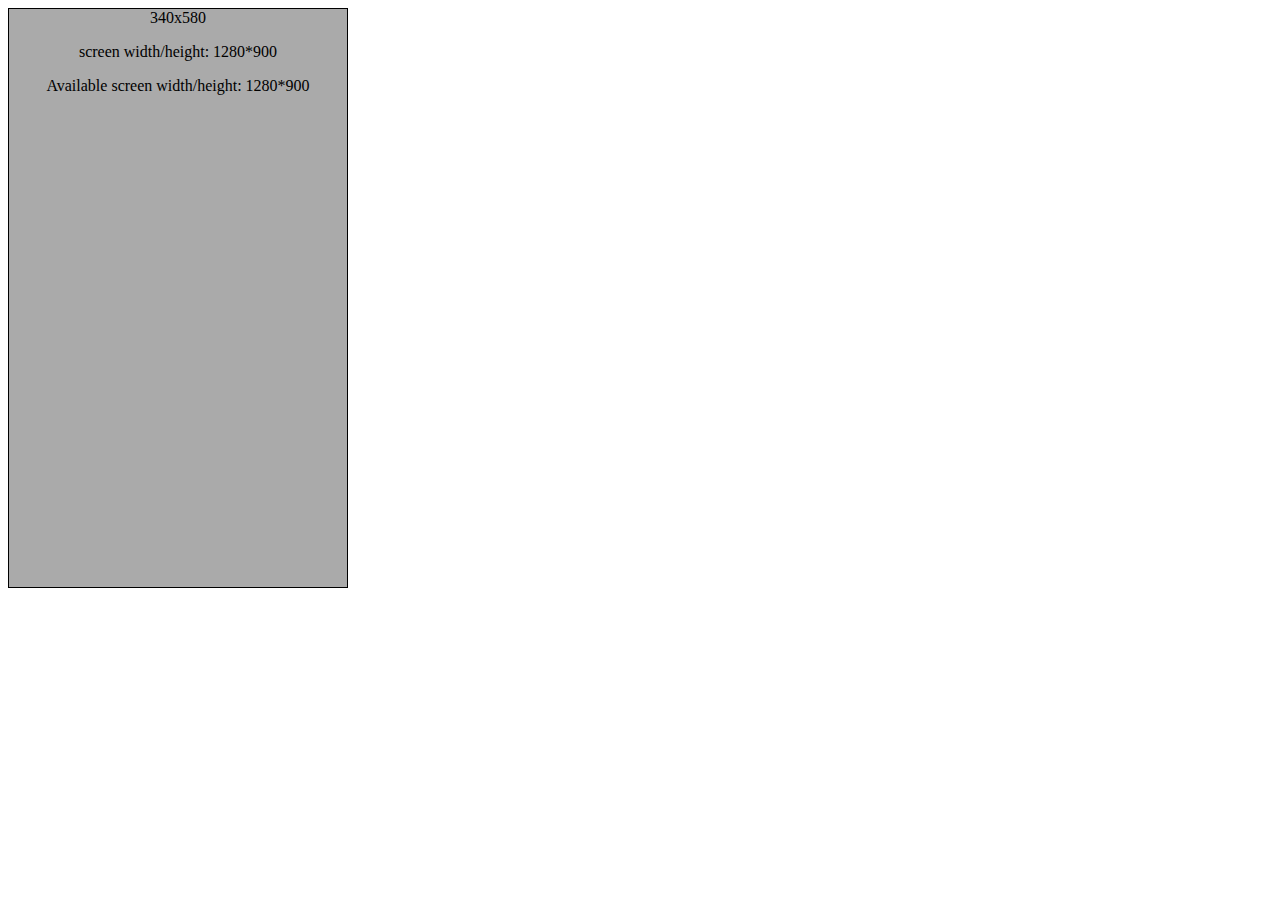
<file: BV9600test/index.html>
<!DOCTYPE html>
<html lang="en"> 
<head>
	<meta charset = "utf-8">
	<title> irasyti-pavadinima </title> 
		<meta charset="utf-8">
		<meta http-equiv="X-UA-compatible" content="IE=edge">
		<meta name="viewport" content="width=device-width, initial-scale=1">
		<title>Title</title>
    <style type="text/css">
      div {
        box-sizing: border-box;
        height: 580px; 
        width:340px;
        border: 1px solid black;
        float: left;
        background-color: #aaaaaa;
        text-align: center;
      }
    </style>

</head>
  <body>
    <div>340x580
      <p id="demo"></p>

    </div>
    
    <script type="text/javascript">
      var txt = "";
      txt += "<p>screen width/height: " + screen.width + "*" + screen.height + "</p>";
      txt += "<p>Available screen width/height: " + screen.availWidth + "*" + screen.availHeight + "</p>";
     

      document.getElementById("demo").innerHTML = txt;

    </script>
  
  </body>
</html>
</file>
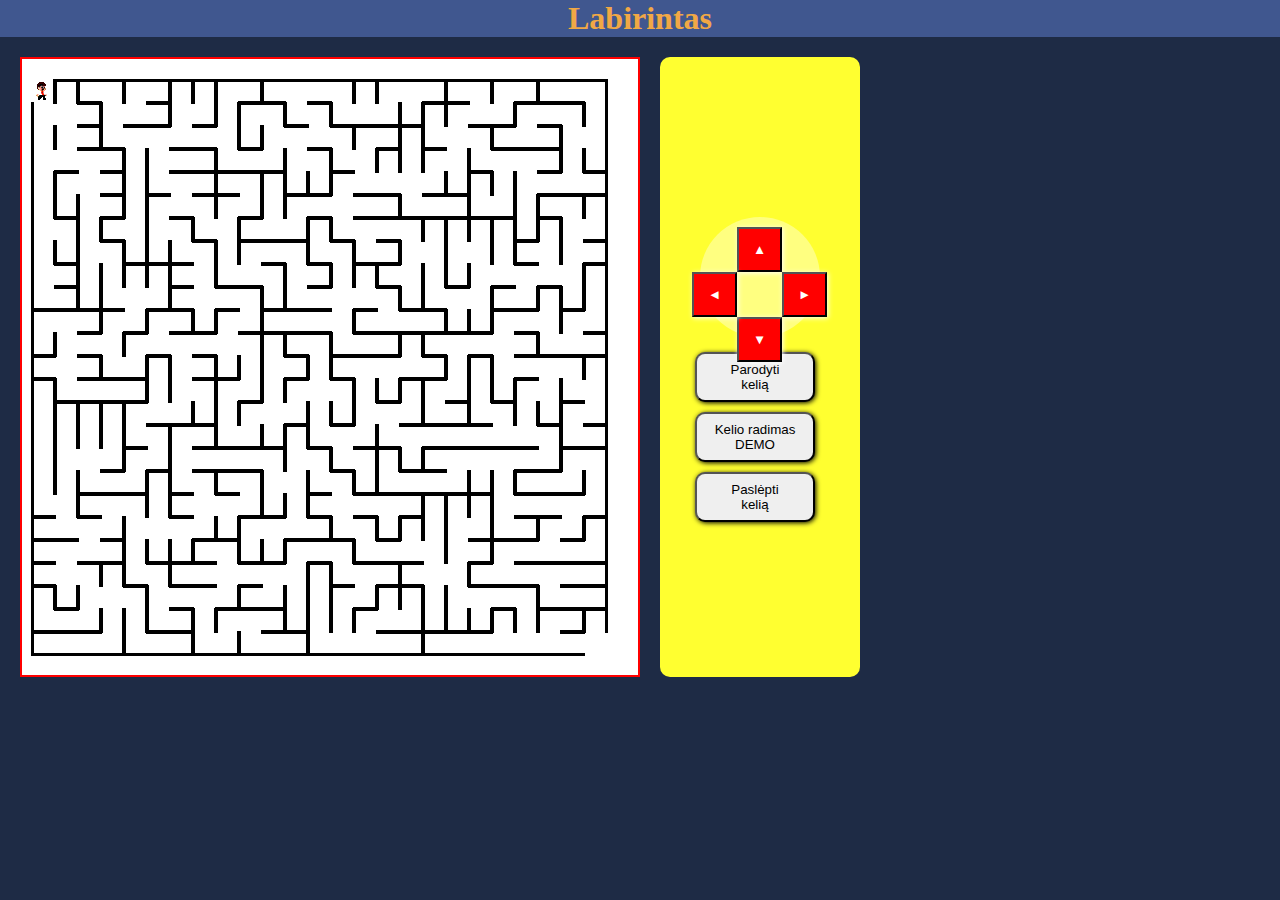
<file: labirintas/index.html>
<!doctype html>
<html lang="lt"> 
<head>
	<title> labyrinth </title> 
	<meta charset = "utf-8">
	<meta http-equiv="X-UA-compatible" content="IE=edge">
	<meta name="viewport" content="width=device-width, initial-scale=1">
	<!--<link rel="stylesheet" href="css/bootstrap.min.css">-->
	<!--<script src="js-labyrinth.js"></script>-->
	<link rel="stylesheet" href="styles-labyrinth.css">




</head>

	<body>
		<h1>Labirintas</h1>
		<div class="zaidimoLaukas">

			<div class="frame">
			
			<script >

				if (window.matchMedia("(max-width: 700px)").matches) {
  					var langeliuSk=18; /* ekranas maziau 700 pix */
				} else {
  					var langeliuSk=25;/* ekranas daugiau 700 pix */
				}
				 
				 for (var j = 0; j <langeliuSk; j++) {
				 	document.write ("<div class='row'>");
					for (var i = 0; i < langeliuSk; i++) {document.write("<p class='cell'></p>");}
				 	document.write ("</div>")				
				}
				 
			</script>
			
		</div> <!-- frame end -->
		

		<div class="mygtukai">
			<div class="remeliuMygtukai">
				<button onclick="changeTopBorder()">Viršutinis rėmelis</button><br>
				<button onclick="changeLefBorder()">Kairysis rėmelis</button><br>
				<button onclick="changeBottomBorder()">apatinis rėmelis</button><br>
				<button onclick="changeRightBorder()">dešinysis rėmelis</button><br>
			</div>
		

			<div class="rodykles">
				<button class="direction" id="toTop" onclick="walkTop(); nextCell();" > ▲ </button>
				<button class="direction" id="toBottom" onclick="walkBottom();nextCell();"> ▼ </button>
				<br>
				<button class="direction" id="toLeft" onclick="walkLeft(); nextCell();"> ◄ </button>
				<button class="direction" id="toRight" onclick="walkRight(); nextCell();"> ► </button>
			</div> <!-- rodykles end -->

		<button class="kelias" onclick="kelioRadimas()"> Parodyti <br> kelią</button>
		<button class="kelias" onclick="kelioRadimasDemo()"> Kelio radimas DEMO </button>
		<button class="kelias" onclick="kelioSlepimas()"> Paslėpti <br>kelią</button>
		<!-- <div id="sveikinimas"> Čia bus sveikinimas</div> -->
				
						
		</div> <!-- zaidimoLaukas end -->

	</div>









			<script > 
				document.onkeydown = checkKey;
				function checkKey(e) {
			    e = e || window.event;
			    if (e.keyCode == '38') {walkTop (); nextCell()}
			    else if (e.keyCode == '40') {walkBottom(); nextCell()}
			    else if (e.keyCode == '37') {walkLeft(); nextCell()}
			    else if (e.keyCode == '39') {walkRight(); nextCell()}
			    }

			 var kxy;
				xx=1; 
				yy=1; 
				
				if (window.matchMedia("(max-width: 700px)").matches) {
  					var langeliuSk=18; /* ekranas maziau 700 pix */
				} else {
  					var langeliuSk=25;/* ekranas daugiau 700 pix */
				}
				xy = yy * langeliuSk + xx;
			var r;


			var cells = document.getElementsByTagName('p')
			
			for (var i = 0; i < cells.length; i++) {
				cells[i].style.borderTop ='solid';
				cells[i].style.borderRight ='solid';
				cells[i].style.borderBottom ='solid';
				cells[i].style.borderLeft ='solid';
			}

			var currentCell = cells [xy];
			var bottomCell = cells [xy + langeliuSk];
			var rightCell = cells [xy + 1];
			var leftCell = cells [xy-1];
			var topCell = cells [xy-langeliuSk];
			currentCell.className = 'keliautojas';
			
	
			function nextCell () {
				if (currentCell.className == 'keliautojasDeadEnd') {
					currentCell.className = 'deadEnd'}
				else {currentCell.className = 'tuscias'};
				xy = yy * langeliuSk + xx;
				currentCell = cells [xy];
				currentCell.status = 'visited';

				if (currentCell.className == 'deadEnd') {
					currentCell.className = 'keliautojasDeadEnd'}
				else {currentCell.className = 'keliautojas'};
				//  jei ne krastines eilutes nustatome salia esanciu langeliu numeri 
				if (xx !=0) {leftCell = cells [xy - 1];} 
				if (xx != langeliuSk-1) {rightCell = cells [xy + 1];} 
				if (yy != 0){topCell = cells [xy-langeliuSk];}
				if (yy != langeliuSk-1) {bottomCell = cells [xy + langeliuSk];}


			
			}

			// flyKryptis  eina kiaurai sienas
			function flyTop () { if (yy > 0) {yy--};  };
			function flyBottom () { if (yy < langeliuSk-1) {yy++}; };
			function flyLeft () { if (xx > 0) {xx--}; };
			function flyRight () { if (xx < langeliuSk-1) {xx++}; };

			// walkKryptis  eina tik kai sienų nera
			function walkTop () { 
				if (yy > 0 && currentCell.style.borderTop == 'none') {yy--;};  
			};
			function walkBottom () { 
				if (yy < langeliuSk-1 && currentCell.style.borderBottom == 'none') {yy++}; 
			};
			function walkLeft () { 
				if (xx > 0 && currentCell.style.borderLeft == 'none') {xx--}; 
			};
			function walkRight () {
			 if (xx < langeliuSk-1 && currentCell.style.borderRight == 'none') {xx++}; 
			};
	

			function changeTopBorder() {
				if (yy != 0){
				if (currentCell.style.borderTop == 'solid'
					) {currentCell.style.borderTop ='none';
					topCell.style.borderBottom = 'none'}
				else {currentCell.style.borderTop ='solid';
					topCell.style.borderBottom = 'solid';}	
				}
			}

			function changeLefBorder() {
				if (xx !=0) {
				if (currentCell.style.borderLeft == 'solid'
				)	{currentCell.style.borderLeft = 'none';
					leftCell.style.borderRight = 'none'}
				else {currentCell.style.borderLeft = 'solid';
					leftCell.style.borderRight = 'solid'}	
				}	
			}

			function changeRightBorder() {
				if (xx != langeliuSk-1) {
				if (currentCell.style.borderRight == 'solid'
				)	{currentCell.style.borderRight ='none';
					rightCell.style.borderLeft = 'none'}
				else {currentCell.style.borderRight ='solid';
					rightCell.style.borderLeft = 'solid'}	
				}
			}

			function changeBottomBorder() {
				if (yy != langeliuSk-1) {
				if (currentCell.style.borderBottom == 'solid'
				)	{currentCell.style.borderBottom ='none';
					bottomCell.style.borderTop = 'none'}
				else {currentCell.style.borderBottom ='solid';
					bottomCell.style.borderTop = 'solid'}	
				}
				
			}


			function removeTopBorder() {
				if (yy != 0){currentCell.style.borderTop ='none';
								topCell.style.borderBottom = 'none'}
				}
			
			function removeLeftBorder() {
				if (xx !=0) {currentCell.style.borderLeft = 'none';
								leftCell.style.borderRight = 'none'}	
				}	
			
			function removeRightBorder() {
				if (xx != langeliuSk-1) {
					currentCell.style.borderRight ='none';
					rightCell.style.borderLeft = 'none'}	
				}

			function removeBottomBorder() {
				if (yy != langeliuSk-1) {
					currentCell.style.borderBottom ='none';
					bottomCell.style.borderTop = 'none'}
				}
				
		// atsitiktine kryptis 1-aukštyn, 2-dešinėn, 3-žemyn, 4-kairėn
			function randDirection () {
				r = Math.floor (Math.random() * 4) + 1;
			}

			function kelioSudarymas () {
				var i = 0;
			while ( i < langeliuSk*langeliuSk) {
				randDirection();
				
				if (r == 1) {
					if (topCell.status != 'visited') { 
					removeTopBorder(); flyTop (); nextCell();  i++;} 
					else {flyTop (); nextCell()}
				 }

			    else if (r == 2) {
			    	if (rightCell.status != 'visited') {
			    	removeRightBorder(); flyRight(); nextCell();  i++;}
			    	else {flyRight (); nextCell()} 
			    }

			    else if (r == 3) {
			    	if (bottomCell.status != 'visited') {
			    	removeBottomBorder(); flyBottom(); nextCell();  i++}
			    	else {flyBottom (); nextCell()}
			    }
			    	
			    else if (r == 4) {
			    	if (leftCell.status != 'visited') {
			    	removeLeftBorder(); flyLeft(); nextCell();  i++
			    	}
			    	else {flyLeft (); nextCell()}
			    };
			   };
			   currentCell.className='tuscias';

			//iejimo langelis   
			currentCell = cells [0];		
			currentCell.style.borderTop ='none';
			currentCell.style.borderLeft ='none';

			//isejimo langelis
			currentCell =cells [langeliuSk*langeliuSk-1]; 
			currentCell.style.borderBottom ='none';
			currentCell.style.borderRight ='none';
			} //kelio sudarymas end//

			function kelioRadimas() {
				var k; //naujų deadend skaičius, per vieną patikrinimą
				var count=0;
				while (k!=0) {
					k=0; count++;
					for (var i = 1; i < langeliuSk*langeliuSk-1; i++) {
					currentCell =cells [i];
					
					if (currentCell.className != "deadEnd") {
					var sienuSk=0;
					if (currentCell.style.borderTop =="solid") {sienuSk++}
						else if (cells [i-langeliuSk].className=="deadEnd") {sienuSk++};
					if (currentCell.style.borderRight =="solid") {sienuSk++}
						else if (cells [i + 1].className=="deadEnd") {sienuSk++};
					if (currentCell.style.borderBottom =="solid") {sienuSk++}
						else if (cells [i+langeliuSk].className=="deadEnd") {sienuSk++};
					if (currentCell.style.borderLeft =="solid") {sienuSk++}
						else if (cells [i - 1].className=="deadEnd") {sienuSk++};

					if (sienuSk ==3) {currentCell.className="deadEnd", k++};	
					}
				} 	
				}
				currentCell = cells [xy];
				if (currentCell.className == 'deadEnd') {
					currentCell.className = 'keliautojasDeadEnd'}
				else {currentCell.className = 'keliautojas'};
				console.log ('aklavietės ilgis', count);
			}; //kelio radimas end//


			function kelioRadimasDemo() {
					var k; //naujų deadend skaičius, per vieną patikrinimą	
					for (var i = 1; i < langeliuSk*langeliuSk-1; i++) {
					currentCell = cells [i];
					k=0;
					if (currentCell.className != "deadEnd" &&  
							currentCell.className != "keliautojasDeadEnd") {
					var sienuSk=0;
					if (currentCell.style.borderTop =="solid") {sienuSk++}
						else if (cells [i-langeliuSk].className=="deadEnd" || 
							currentCell.className == "keliautojasDeadEnd") {sienuSk++};
					if (currentCell.style.borderRight =="solid") {sienuSk++}
						else if (cells [i + 1].className=="deadEnd" || 
							currentCell.className == "keliautojasDeadEnd") {sienuSk++};
					if (currentCell.style.borderBottom =="solid") {sienuSk++}
						else if (cells [i+langeliuSk].className=="deadEnd" || 
							currentCell.className == "keliautojasDeadEnd") {sienuSk++};
					if (currentCell.style.borderLeft =="solid") {sienuSk++}
						else if (cells [i - 1].className=="deadEnd" || 
							currentCell.className == "keliautojasDeadEnd") {sienuSk++};

					if (sienuSk ==3) {currentCell.className="deadEnd", k++};	
					}
				} 
				currentCell = cells [xy];
				if (currentCell.className == 'deadEnd') {
					currentCell.className = 'keliautojasDeadEnd'}
				else {currentCell.className = 'keliautojas'};
			}; //kelioRadimasDemo end//
			


			function kelioSlepimas () {
				for (var i = 1; i < langeliuSk*langeliuSk-1; i++) {
					currentCell =cells [i];
					if (currentCell.className!="keliautojas") {
						currentCell.className="tuscias"
					} ;
				}
				currentCell = cells [xy];
				currentCell.className="keliautojas";
			};


			function pabaiga() {
				if ((xy==624) && (currentCell.className =='keliautojas')) {
				var sveikinmas=document.getElementById("sveikinimas");
          	sveikinimas.innerHTML = "Šaunuolis, jei nori pakartoti, įkrauk puslapį iš naujo";
				}	
			}			

						
			// STARTAS//
			kelioSudarymas();
			
			
			xx=0;yy=0;xy=0; 
			currentCell = cells [0];
			currentCell.className = 'keliautojas';
			// nextCell();
			pabaiga();





			// if (xy = langeliuSk*langeliuSk-1) sveikinimas(); 




		</script>
	

	</body>
</html>
</file>
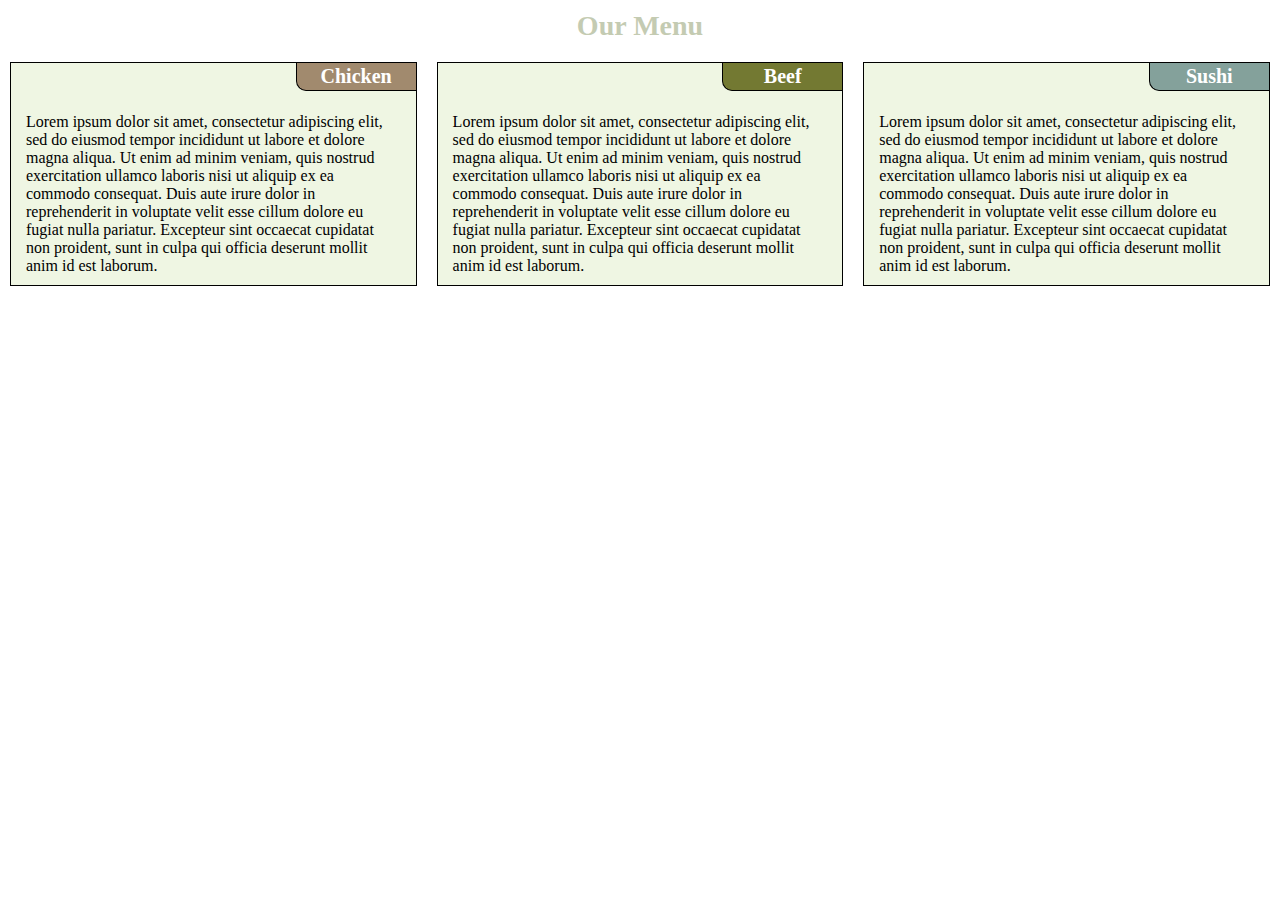
<file: module2-solution/index.html>
<!DOCTYPE html>
<html lang="zxx"> 
	<head>
		<meta charset="utf-8">
		<meta name="viewport" content="width=device-width, initial-scale=1">
		<title>Assignment solution for module 2</title> 
		<link  rel="stylesheet" href="css/mod2-solution-styles.css">
	</head>

	<body>
		<h1>Our Menu</h1>
			<div class="col-lg-2 col-md-3 col-sm-6" >
				<section>
					<h2 id="chicken">Chicken</h2>
					<p> Lorem ipsum dolor sit amet, consectetur adipiscing elit, sed do eiusmod tempor incididunt ut labore et dolore magna aliqua. Ut enim ad minim veniam, quis nostrud exercitation ullamco laboris nisi ut aliquip ex ea commodo consequat. Duis aute irure dolor in reprehenderit in voluptate velit esse cillum dolore eu fugiat nulla pariatur. Excepteur sint occaecat cupidatat non proident, sunt in culpa qui officia deserunt mollit anim id est laborum. </p> 
				</section>
			</div> 
			<div class="col-lg-2 col-md-3 col-sm-6" >
				<section>
					<h2 id="beef">Beef</h2>
					<p> Lorem ipsum dolor sit amet, consectetur adipiscing elit, sed do eiusmod tempor incididunt ut labore et dolore magna aliqua. Ut enim ad minim veniam, quis nostrud exercitation ullamco laboris nisi ut aliquip ex ea commodo consequat. Duis aute irure dolor in reprehenderit in voluptate velit esse cillum dolore eu fugiat nulla pariatur. Excepteur sint occaecat cupidatat non proident, sunt in culpa qui officia deserunt mollit anim id est laborum. </p> 
				</section>
			</div> 
			<div class="col-lg-2 col-md-6 col-sm-6" >
				<section>
					<h2 id="sushi">Sushi</h2>
					<p> Lorem ipsum dolor sit amet, consectetur adipiscing elit, sed do eiusmod tempor incididunt ut labore et dolore magna aliqua. Ut enim ad minim veniam, quis nostrud exercitation ullamco laboris nisi ut aliquip ex ea commodo consequat. Duis aute irure dolor in reprehenderit in voluptate velit esse cillum dolore eu fugiat nulla pariatur. Excepteur sint occaecat cupidatat non proident, sunt in culpa qui officia deserunt mollit anim id est laborum. </p> 
				</section>
			</div> 
		
	</body>
</html>
</file>
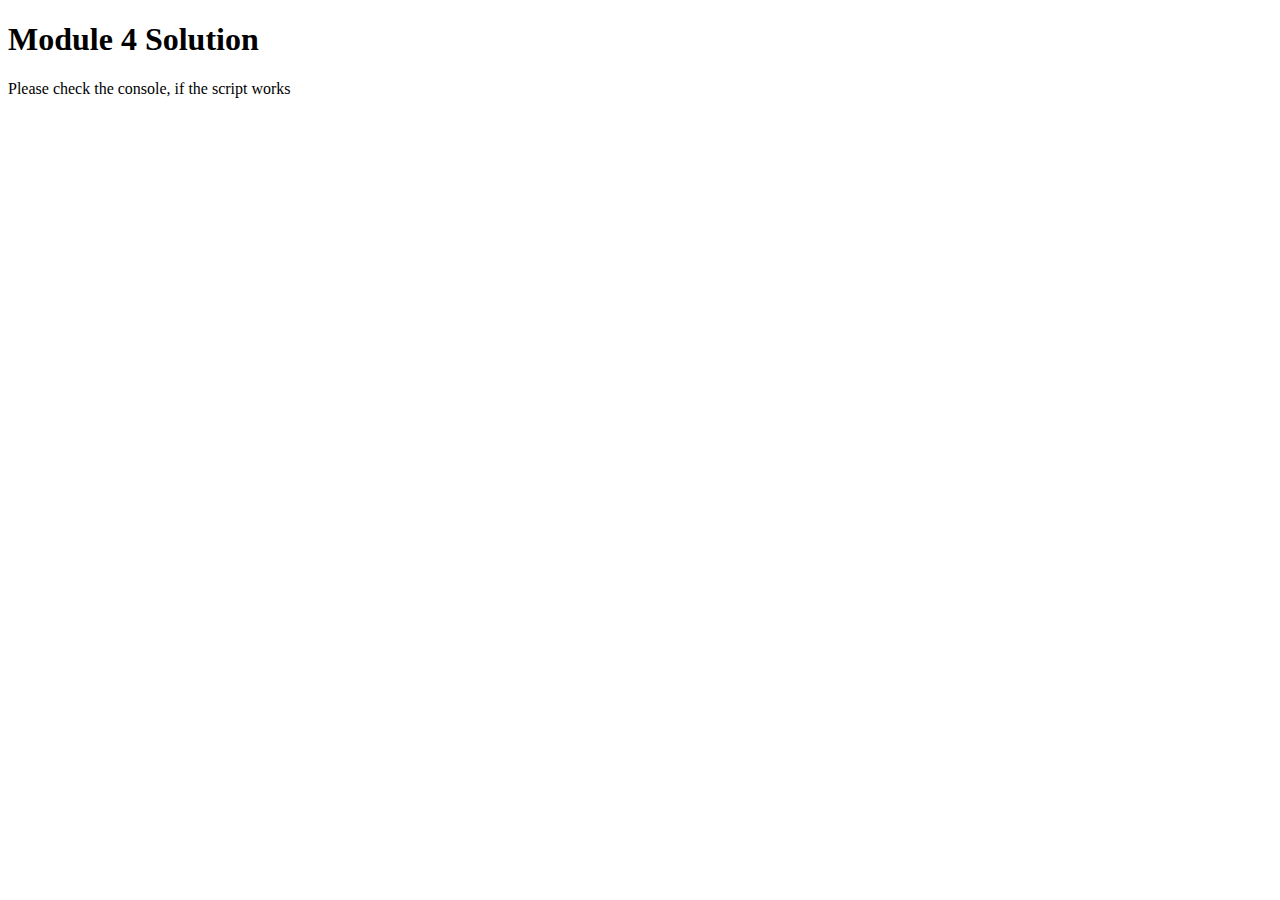
<file: module4-solution/index.html>
<!DOCTYPE html>
<html>
<head>
  <meta charset="utf-8">
  <title>Module 4 Solution </title>
  <script>
    var names = []; // DO NOT REMOVE
  </script>
  
</head>
<body>
  <h1>Module 4 Solution </h1>
  <script src="js/speakHello.js"></script>
  <script src="js/speakGoodBye.js"></script>
  <script src="js/script.js"></script>
  <p> Please check the console, if the script works </p>
</body>
</html>
</file>
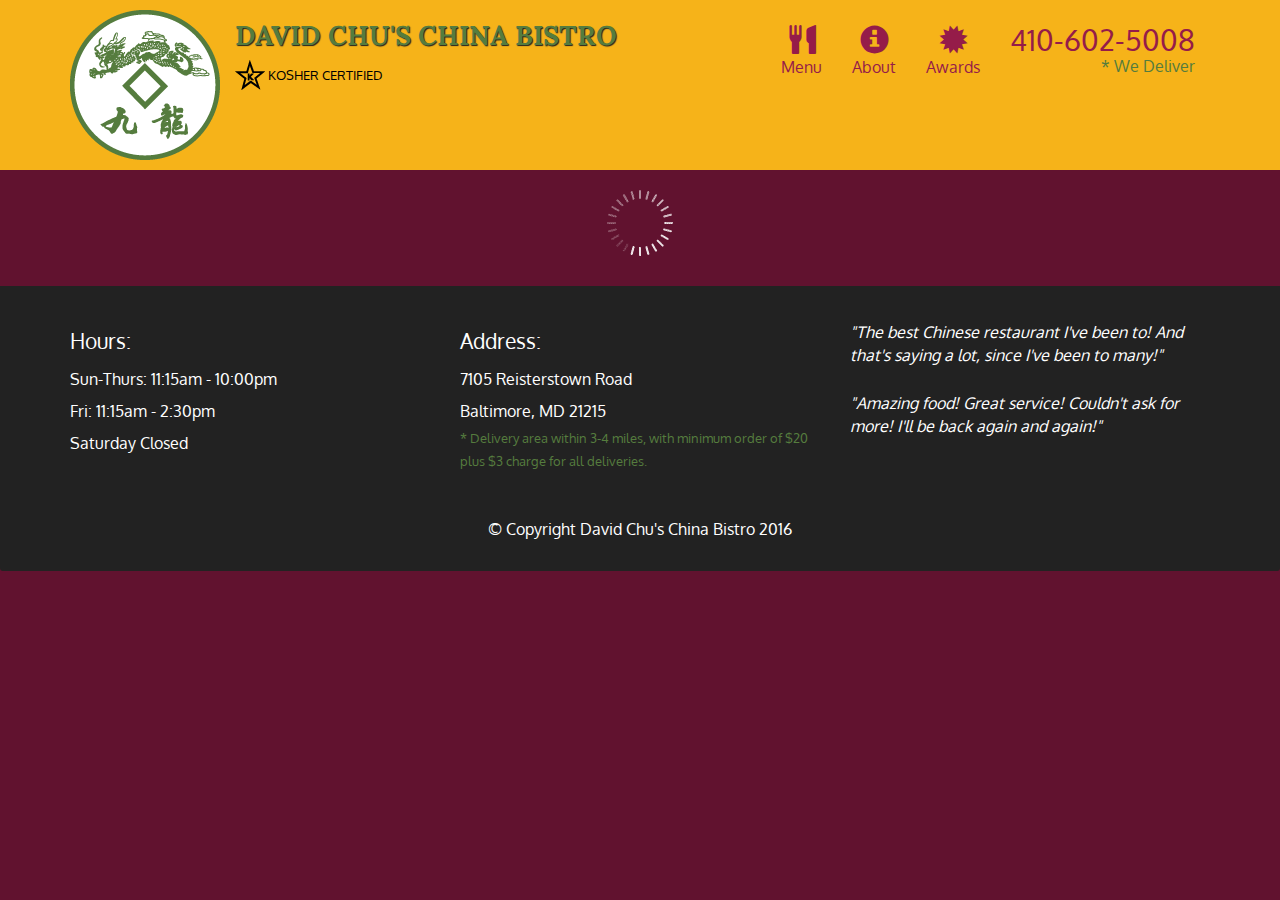
<file: module5-solution/index.html>
<!doctype html>
<html lang="en">
  <head>
    <meta charset="utf-8">
    <meta http-equiv="X-UA-Compatible" content="IE=edge">
    <meta name="viewport" content="width=device-width, initial-scale=1">
    <title>David Chu's China Bistro</title>
    <link rel="stylesheet" href="css/bootstrap.min.css">
    <link rel="stylesheet" href="css/styles.css">
    <link href='https://fonts.googleapis.com/css?family=Oxygen:400,300,700' rel='stylesheet' type='text/css'>
    <link href='https://fonts.googleapis.com/css?family=Lora' rel='stylesheet' type='text/css'>
  </head>
<body>
  <header>
    <nav id="header-nav" class="navbar navbar-default">
      <div class="container">
        <div class="navbar-header">
          <a href="index.html" class="pull-left visible-md visible-lg">
            <div id="logo-img" alt="Logo image"></div>
          </a>

          <div class="navbar-brand">
            <a href="index.html"><h1>David Chu's China Bistro</h1></a>
            <p>
              <img src="images/star-k-logo.png" alt="Kosher certification">
              <span>Kosher Certified</span>
            </p>
          </div>

          <button id="navbarToggle" type="button" class="navbar-toggle collapsed" data-toggle="collapse" data-target="#collapsable-nav" aria-expanded="false">
            <span class="sr-only">Toggle navigation</span>
            <span class="icon-bar"></span>
            <span class="icon-bar"></span>
            <span class="icon-bar"></span>
          </button>
        </div>
        
        <div id="collapsable-nav" class="collapse navbar-collapse">
           <ul id="nav-list" class="nav navbar-nav navbar-right">
            <li id="navHomeButton" class="visible-xs active">
              <a href="index.html">
                <span class="glyphicon glyphicon-home"></span> Home</a>
            </li>
            <li id="navMenuButton">
              <a href="#" onclick="$dc.loadMenuCategories();">
                <span class="glyphicon glyphicon-cutlery"></span><br class="hidden-xs"> Menu</a>
            </li>
            <li>
              <a href="#">
                <span class="glyphicon glyphicon-info-sign"></span><br class="hidden-xs"> About</a>
            </li>
            <li>
              <a href="#">
                <span class="glyphicon glyphicon-certificate"></span><br class="hidden-xs"> Awards</a>
            </li>
            <li id="phone" class="hidden-xs">
              <a href="tel:410-602-5008">
                <span>410-602-5008</span></a><div>* We Deliver</div>
            </li>
          </ul><!-- #nav-list -->
        </div><!-- .collapse .navbar-collapse -->
      </div><!-- .container -->
    </nav><!-- #header-nav -->
  </header>

  <div id="call-btn" class="visible-xs">
    <a class="btn" href="tel:410-602-5008">
    <span class="glyphicon glyphicon-earphone"></span>
    410-602-5008
    </a>
  </div>
  <div id="xs-deliver" class="text-center visible-xs">* We Deliver</div>

  <div id="main-content" class="container"></div>

  <footer class="panel-footer">
    <div class="container">
      <div class="row">
        <section id="hours" class="col-sm-4">
          <span>Hours:</span><br>
          Sun-Thurs: 11:15am - 10:00pm<br>
          Fri: 11:15am - 2:30pm<br>
          Saturday Closed
          <hr class="visible-xs">
        </section>
        <section id="address" class="col-sm-4">
          <span>Address:</span><br>
          7105 Reisterstown Road<br>
          Baltimore, MD 21215
          <p>* Delivery area within 3-4 miles, with minimum order of $20 plus $3 charge for all deliveries.</p>
          <hr class="visible-xs">
        </section>
        <section id="testimonials" class="col-sm-4">
          <p>"The best Chinese restaurant I've been to! And that's saying a lot, since I've been to many!"</p>
          <p>"Amazing food! Great service! Couldn't ask for more! I'll be back again and again!"</p>
        </section>
      </div>
      <div class="text-center">&copy; Copyright David Chu's China Bistro 2016</div>
    </div>
  </footer>

  <!-- jQuery (Bootstrap JS plugins depend on it) -->
  <script src="js/jquery-2.1.4.min.js"></script>
  <script src="js/bootstrap.min.js"></script>
  <script src="js/ajax-utils.js"></script>
  <script src="js/script.js"></script>
</body>
</html>
</file>
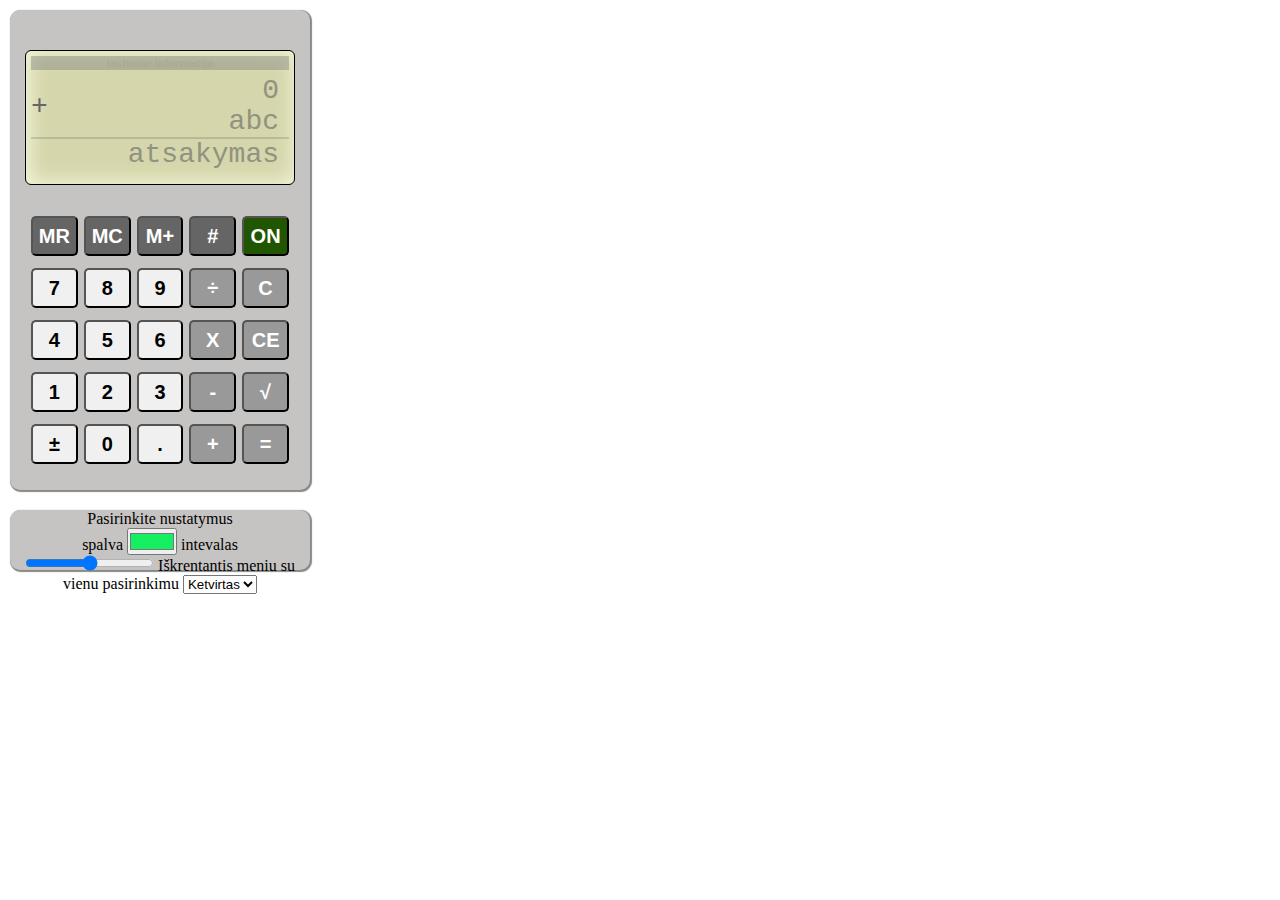
<file: skaiciuotuvas/index.html>
<!DOCTYPE html>
<html lang="en"> 
<head>
	<meta charset = "utf-8">
	<title> Skaiciuotuvas </title> 
		<meta charset="utf-8">
		<meta http-equiv="X-UA-compatible" content="IE=edge">
		<meta name="viewport" content="width=device-width, initial-scale=1">
		<title>Title</title>
		<link rel="stylesheet" href="skaiciuotuvas.css">
		<script src="skaiciuotuvas.js"></script>

</head>
  <body> 
  	 <div id="skaiciuotuvas">
  	    <div id="ekranas">
          <p id="ekr0eilute">technine informacija</p>
          <p id="ekr1eilute">0</p>
          <p id="ekr2eilute">abc</p>
          <hr>
          <p id="ekr3eilute">atsakymas</p>
          <p id="ekr4zenklas">+</p>
        </div> <!-- ekranas end-->

        <div id="klaviatura">
          <div id="row1">
            <button id="memoMR" class="memory">MR</button>
            <button id="memoMC" class="memory">MC</button>
            <button id="memoM+" class="memory">M+</button>
            <button id="empty" class="memory">#</button>
            <button id="on"class="on" onclick="ijungti()">ON</button>
          </div>
          <div id="row2">
            <button id="sk7" class="skaicius" onclick="skIvedimas(this)">7</button>
            <button id="sk8" class="skaicius"onclick="skIvedimas(this)">8</button>
            <button id="sk9" class="skaicius"onclick="skIvedimas(this)">9</button>
            <button id="dalyba">÷</button>
            <button id="memoC" onclick="C()">C</button>
          </div>  
          <div id="row3">
            <button id="sk4" class="skaicius" onclick="skIvedimas(this)">4</button>
            <button id="sk5" class="skaicius" onclick="skIvedimas(this)">5</button>
            <button id="sk6" class="skaicius" onclick="skIvedimas(this)">6</button>
            <button id="daugyba">X</button>
            <button id="memoCE" onclick="cancelEntry()">CE</button>          
          </div>
          
          <div id="row4">
            <button id="sk1" class="skaicius" onclick="skIvedimas(this)">1</button>
            <button id="sk2" class="skaicius" onclick="skIvedimas(this)">2</button>
            <button id="sk3" class="skaicius" onclick="skIvedimas(this)">3</button>
            <button id="atimtis">-</button>
            <button id="saknis">√</button> 
          </div>

          <div id="row5">
            <button id="keistiZenkla" class="skaicius" onclick="keistiZenkla()">±</button>
            <button id="sk0" class="skaicius" onclick="skIvedimas(this)">0</button>
            <button id="kablelis" class="skaicius" onclick="kablIvedimas(this)">.</button>
            <button id="sudetis">+</button>
            <button id="lygu">=</button> 
          </div>



        </div> <!-- klaviatura end-->	
  	 </div> <!-- skaiciuotuvas end-->

     <div id="nustatymai">
       Pasirinkite nustatymus
       <br>
       <label>spalva
        <input type="color" name="spalvyte" value="#14F061">
        </label>

        <label>intevalas</label> 
        <input type="range" name="intervaliuks" min="1" max="5" step="1" value="3">

        <label>Iškrentantis meniu su vienu pasirinkimu
        <select name="iškrentantisMeniu">
          <option value="vienas">pirmas</option>
          <option value="du">antras</option>
          <option value="trys">Trečias</option>
          <option value="keturi"selected="selected">Ketvirtas</option>
          <option value="penki">Penktas</option>
        </select>
        </label>

        
     </div>



  </body>
</html>
</file>
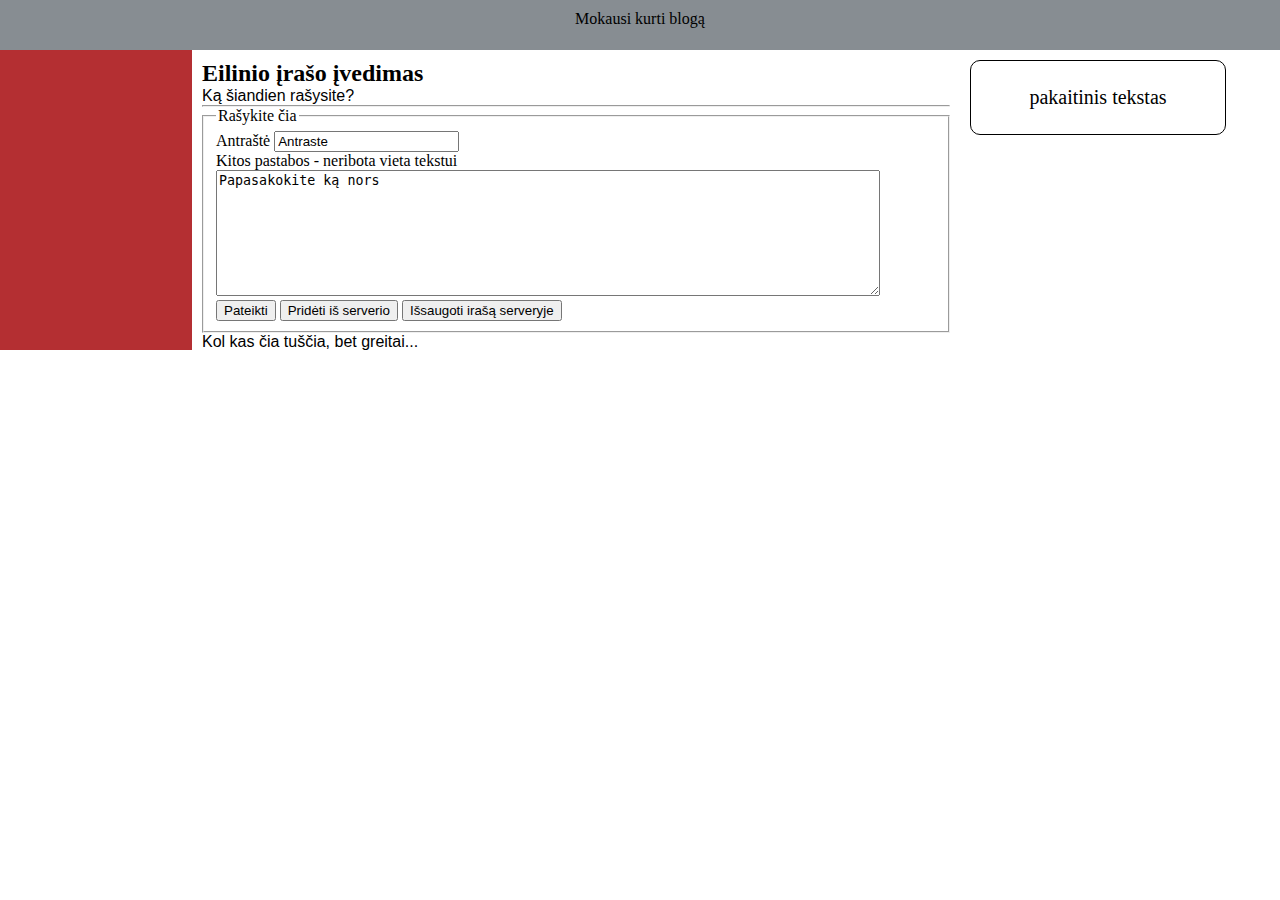
<file: blogas/blogas.html>
<!DOCTYPE html>
<html lang="en"> 
<head>
  <meta charset = "utf-8">
	<title> Bloggas </title> 
	<meta charset="utf-8">
	<meta http-equiv="X-UA-compatible" content="IE=edge">
	<meta name="viewport" content="width=device-width, initial-scale=1">
	<link rel="stylesheet" href="dom2-blogg.css">
	<script src="dom2-blogg.js" defer></script>

</head>
  <body>
  
    <header id="virsus">
      Mokausi kurti blogą
  	  </header>

        <main>

        <div  id="bendras"> 

          <nav id="kaire">

          </nav>


  	    <div id="centras">
            <h2>Eilinio įrašo įvedimas</h2>
            <p>Ką šiandien rašysite?</p>
            <hr>
           
            <fieldset id='ivedimoLangas'>

              <legend>Rašykite čia</legend>
              <label>Antraštė   
                <input type="text" name="vardas" id='txtAntraste' value ='Antraste' maxlength="150" cols="80">  
              </label>
              <br>
              <label>Kitos pastabos - neribota vieta tekstui
                <br>
                <textarea name="comentarai" id='txtTekstas' value='tekstas' cols="80" rows="8">Papasakokite ką nors</textarea>
              </label>
              <br>
              <button id='mygtukasIrasas'>Pateikti</button>
              <button id='mygtukasAdd'>Pridėti iš serverio</button>
              <button id='mygtukasSave'>Išsaugoti irašą serveryje</button>

            </fieldset>

            <section id='blogoIrasai'>
              <p>Kol kas čia tuščia, bet greitai...</p>
            </section>
           

        </div> <!-- centras end-->

        <aside id="desine">
          pakaitinis tekstas
        </aside> <!-- desine end-->
        </div> <!-- bendras end-->

      </main> 
  </body>

</html>


<!-- 
  HTML:  <input type="text" name="name" id="uniqueID" value="value" />
  JS:  var nameValue = document.getElementById("uniqueID").value;
 -->
</file>
<file: labirintas/styles-labyrinth.css>
* {box-sizing: border-box; margin: 0px; }
body{
	background-color: #1E2B45;

}
h1 {
	text-align: center;
	color: #F1A845;
	background-color:  #40578F;
}

p {
	border-top: solid; 
	border-right: solid;
	border-bottom: solid;
	border-left: solid;
	border-width: 1px;
	/*background-color: #eeeeee;*/
	text-align: center;
	margin: -1px ;
	float: left; 
	font-size: 8px;
	padding: 4px 2px;
	 
	}

	@media (max-width: 700px) {p {width: 19px;height: 19px;}	}
	@media (min-width: 701px) {p {width: 25px;height: 25px;}	}

p:hover {
	background-color: #ff7777;
}	

p.pabaiga {
	background-color: #E0F2F2;
	position: absolute;
	top: 200px;
	left: 160px;
	opacity: .9;
	font-size: 50px;
	font-family: Arial;
	font-weight: 900;
	color: #0C695D;
	border: none;
	padding: 50px 10px;


}

	.row {
		clear: both;

			}

	div.mygtukai  {
		float: left; 
		/*width: 200px; 
		height: 620px;*/
		margin-bottom: 50px; 
		background-color: #ffff30;
		display: block;
  		align-content: center;
  		border-radius: 10px;
		margin:10px; 
		padding: 5px; 
		
	}

	div.remeliuMygtukai{
		 display: none;
	}

	.rodykles {
		margin: 10px auto;
		width: 120px;
		height: 120px;
		border-radius: 50%;
		display: block;
		background-color: #ffff80;
	
	}
		

	}
	#nextCell {margin-top: 30px;}

	#toTop {position: relative; top: 5px; left:22px;}
	#toBottom {position: relative; top: 40px; left: 22px;}
	#toLeft {position: relative; top: -60px; left: -23px;}
	#toRight {position: relative; top: -115px; left:67px;}


	button {margin: 5px 30px; width: 120px; box-shadow: 1px 1px 5px;}
	button.direction {
		margin: 5px 5px 5px 15px;
		padding: 5px; 
		width: 45px; height: 45px;
		background-color: #ff0000;
		color: #ffffff;}

	button.kelias {
		width: 120px;
		height: 50px;
		border-radius: 10px;
		text-align: center;
		box-shadow: 1px 1px 5px;
	}

	.frame { 
		margin:10px; 
		padding: 10px; 
		border: 2px solid red;
		clear: both;
		/*width: 620px;
		height: 620px;*/
		overflow: auto;
		float: left;
		background-color: #ffffff;
		align-content: center;
		display: inline-block;
	}

	@media (max-width: 700px) {div.frame {width: 330px;height: 330px;}	}
	@media (min-width: 701px) {div.frame {width: 620px;height: 620px;}	}

	@media (max-width: 700px) {div.mygtukai {width: 330px; height: 200px;}	}
	@media (min-width: 701px) {div.mygtukai {width: 200px; height: 620px;}	}

	@media (max-width: 700px) {div.rodykles {float: left;}	}

	.zaidimoLaukas {
		margin: 10px ;
		
	}
		/*.red {background-color: #ff7777;
			border-radius: 5px;}*/

		.keliautojas {
			background-image: url("pics/man.gif");
			background-position: center;
			background-repeat: no-repeat;
		}	

		.keliautojasDeadEnd {
			background-image: url("pics/man.gif");
			background-position: center;
			background-repeat: no-repeat;
			background-color: #DED1C2;
		}	

		.tuscias {
			border-color: #ff0000;
			/*background-color: #eeeeee;*/
		}
		.deadEnd {
			background-color: #DED1C2;
		}
</file>
<file: module2-solution/css/mod2-solution-styles.css>
* {box-sizing: border-box; margin: 0px; }
    
    body{font-family: Verdana; font-size: 16px;}

    h1 {text-align: center; 
        padding: 10px; 
        color: #c4cbb2;
        font-size: 1.75em;
        font-weight: 900; }

		h2 {float: right; 
        border:solid #000000; 
        border-width: 0px 0px 1px 1px;
        border-bottom-left-radius: 10px; 
        padding: 2px;
        width: 120px; 
        text-align: center; 
        color: #ffffff;  
        font-size: 1.25em;}

		p {padding: 50px 15px 10px 15px;}

    section { border: 1px solid #000000; background-color: #eff6e3; margin:10px;}   
#chicken {background-color: #a18a6e;}
#beef {background-color: #737932;}
#sushi {background-color: #84a19b;}

		/*** for desktop devices ***/
		@media (min-width: 992px) {
  	.col-lg-1, .col-lg-2, .col-lg-3, .col-lg-4, .col-lg-5, .col-lg-6 
    {float: left;}
      .col-lg-1 {width: 16.66%;}
      .col-lg-2 {width: 33.33%;}
      .col-lg-3 {width: 50%;}
      .col-lg-4 {width: 66.66%;}
      .col-lg-5 {width: 83.33%;}
      .col-lg-6 {width: 100%;}
    }

/***For tablet devices ***/
@media (min-width: 768px) and (max-width: 991px) {
  .col-md-1, .col-md-2, .col-md-3, .col-md-4, .col-md-5, .col-md-6 
  {float: left; }
      .col-md-1 {width: 16.66%;}
      .col-md-2 {width: 33.33%;}
      .col-md-3 {width: 50%;}
      .col-md-4 {width: 66.66%;}
      .col-md-5 {width: 83.33%;}
      .col-md-6 {width: 100%;}
}

/*** for mobile devices ***/
@media  (max-width: 767px) {
  .col-sm-1, .col-sm-2, .col-sm-3, .col-sm-4, .col-sm-5, .col-sm-6 
  {float: left;  }
      .col-sm-1 {width: 16.66%;}
      .col-sm-2 {width: 33.33%;}
      .col-sm-3 {width: 50%;}
      .col-sm-4 {width: 66.66%;}
      .col-sm-5 {width: 83.33%;}
      .col-sm-6 {width: 100%;}
}
</file>
<file: module5-solution/css/styles.css>
body {
  font-size: 16px;
  color: #fff;
  background-color: #61122f;
  font-family: 'Oxygen', sans-serif;
}

/** HEADER **/
#header-nav {
  background-color: #f6b319;
  border-radius: 0;
  border: 0;
}

#logo-img {
  background: url('../images/restaurant-logo_large.png') no-repeat;
  width: 150px;
  height: 150px;
  margin: 10px 15px 10px 0;
}

.navbar-brand {
  padding-top: 25px;
}
.navbar-brand h1 { /* Restaurant name */
  font-family: 'Lora', serif;
  color: #557c3e;
  font-size: 1.5em;
  text-transform: uppercase;
  font-weight: bold;
  text-shadow: 1px 1px 1px #222;
  margin-top: 0;
  margin-bottom: 0;
  line-height: .75;
}
.navbar-brand a:hover, .navbar-brand a:focus {
  text-decoration: none;
}
.navbar-brand p { /* Kosher cert */
  color: #000;
  text-transform: uppercase;
  font-size: .7em;
  margin-top: 15px;
}
.navbar-brand p span { /* Star-K */
  vertical-align: middle;
}

#nav-list {
  margin-top: 10px;
}
#nav-list a {
  color: #951C49;
  text-align: center;
}
#nav-list a:hover {
  background: #E7E7E7;
}
#nav-list a span {
  font-size: 1.8em;
}

#phone {
  margin-top: 5px;
}
#phone a { /* Phone number */
  text-align: right;
  padding-bottom: 0;
}
#phone div { /* We Deliver */
  color: #557c3e;
  text-align: right;
  padding-right: 15px;
}

.navbar-header button.navbar-toggle, .navbar-header .icon-bar {
  border: 1px solid #61122f;
}
.navbar-header button.navbar-toggle {
  clear: both;
  margin-top: -30px;
}
/* END HEADER */

/* FOOTER */
.panel-footer {
  margin-top: 30px;
  padding-top: 35px;
  padding-bottom: 30px;
  background-color: #222;
  border-top: 0;
}
.panel-footer div.row {
  margin-bottom: 35px;
}
#hours, #address {
  line-height: 2;
}
#hours > span, #address > span {
  font-size: 1.3em;
}
#address p {
  color: #557c3e;
  font-size: .8em;
  line-height: 1.8;
}
#testimonials {
  font-style: italic;
}
#testimonials p:nth-child(2) {
  margin-top: 25px;
}
/* END FOOTER */



/* HOME PAGE */
.container .jumbotron {
  box-shadow: 0 0 50px #3F0C1F;
  border: 2px solid #3F0C1F;
}

#menu-tile, #specials-tile, #map-tile {
  height: 250px;
  width: 100%;
  margin-bottom: 15px;
  position: relative;
  border: 2px solid #3F0C1F;
  overflow: hidden;
}
#menu-tile:hover, #specials-tile:hover, #map-tile:hover {
  box-shadow: 0 1px 5px 1px #cccccc;
}
#menu-tile {
  background: url('../images/menu-tile.jpg') no-repeat;
  background-position: center;
}
#specials-tile {
  background: url('../images/specials-tile.jpg') no-repeat;
  background-position: center;
}
#menu-tile span, #specials-tile span, #map-tile span {
  position: absolute;
  bottom: 0;
  right: 0;
  width: 100%;
  text-align: center;
  font-size: 1.6em;
  text-transform: uppercase;
  background-color: #000;
  color: #fff;
  opacity: .8;
}
/* END HOME PAGE */

/* MENU CATEGORIES PAGE */
.category-tile { 
  position: relative;
  border: 2px solid #3F0C1F;
  overflow: hidden;
  width: 200px;
  height: 200px;
  margin: 0 auto 15px;
}
.category-tile span {
  position: absolute;
  bottom: 0;
  right: 0;
  width: 100%;
  text-align: center;
  font-size: 1.2em;
  text-transform: uppercase;
  background-color: #000;
  color: #fff;
  opacity: .8;
}
.category-tile:hover {
  box-shadow: 0 1px 5px 1px #cccccc;
}

#menu-categories-title + div {
  margin-bottom: 50px;
}
/* END MENU CATEGORIES PAGE */

/* SINGLE CATEGORY PAGE */
.menu-item-tile {
  margin-bottom: 25px;
}
.menu-item-tile hr {
  width: 80%;
}
.menu-item-tile .menu-item-price {
  font-size: 1.1em;
  text-align: right;
  margin-top: -15px;
  margin-right: -15px;
}
.menu-item-tile .menu-item-price span {
  font-size: .6em;
}
.menu-item-photo {
  position: relative;
  border: 2px solid #3F0C1F; 
  overflow: hidden;
  padding: 0;
  margin-right: -15px;
  margin-left: auto;
  margin-bottom: 20px;
  max-width: 250px;
}
.menu-item-photo div {
  position: absolute;
  bottom: 0;
  right: 0;
  width: 80px;
  background-color: #557c3e;
  text-align: center;
}
.menu-item-description {
  padding-right: 30px;
}
h3.menu-item-title {
  margin: 0 0 10px;
}
.menu-item-details {
  font-size: .9em;
  font-style: italic;
}
/* END SINGLE CATEGORY PAGE */


/********** Large devices only **********/
@media (min-width: 1200px) {
  .container .jumbotron {
    background: url('../images/jumbotron_1200.jpg') no-repeat;
    height: 675px;
  }
}

/********** Medium devices only **********/
@media (min-width: 992px) and (max-width: 1199px) {
  /* Header */
  #logo-img {
    background: url('../images/restaurant-logo_medium.png') no-repeat;
    width: 100px;
    height: 100px;
    margin: 5px 5px 5px 0;
  }
  /* End Header */

  /* Home Page */
  .container .jumbotron {
    background: url('../images/jumbotron_992.jpg') no-repeat;
    height: 558px;
  }
  /* End Home Page */
}

/********** Small devices only **********/
@media (min-width: 768px) and (max-width: 991px) {
  /* Home Page */
  .container .jumbotron {
    background: url('../images/jumbotron_768.jpg') no-repeat;
    height: 432px;
  }
  /* End Home Page */
}

/********** Extra small devices only **********/
@media (max-width: 767px) {
  /* Header */
  .navbar-brand {
    padding-top: 10px;
    height: 80px;
  }
  .navbar-brand h1 { /* Restaurant name */
    padding-top: 10px;
    font-size: 5vw; /* 1vw = 1% of viewport width */
  }
  .navbar-brand p { /* Kosher cert */
    font-size: .6em;
    margin-top: 12px;
  }
  .navbar-brand p img { /* Star-K */
    height: 20px;
  }

  #collapsable-nav a { /* Collapsed nav menu text */
    font-size: 1.2em;
  }
  #collapsable-nav a span { /* Collapsed nav menu glyph */
    font-size: 1em;
    margin-right: 5px;
  }

  #call-btn > a {
    font-size: 1.5em;
    display: block;
    margin: 0 20px;
    padding: 10px;
    border: 2px solid #fff;
    background-color: #f6b319;
    color: #951c49;
  }
  #xs-deliver {
    margin-top: 5px;
    font-size: .7em;
    letter-spacing: .1em;
    text-transform: uppercase;
  }
  /* End Header */

  /* Footer */
  .panel-footer section {
    margin-bottom: 30px;
    text-align: center;
  }
  .panel-footer section:nth-child(3) {
    margin-bottom: 0; /* margin already exists on the whole row */
  }
  .panel-footer section hr {
    width: 50%;
  }
  /* End Footer */

  /* Home Page */
  .container .jumbotron {
    margin-top: 30px;
    padding: 0;
  }
  #menu-tile, #specials-tile {
    width: 360px;
    margin: 0 auto 15px;
  }

  .menu-item-photo {
    margin-right: auto;
  }
  .menu-item-tile .menu-item-price {
    text-align: center;
  }
  .menu-item-description {
    text-align: center;;
  }
}


/********** Super extra small devices Only :-) (e.g., iPhone 4) **********/
@media (max-width: 479px) {
  /* Header */
  .navbar-brand h1 { /* Restaurant name */
    padding-top: 5px;
    font-size: 6vw;
  }
  /* End Header */
  
  /* Home page */
  #menu-tile, #specials-tile {
    width: 280px;
    margin: 0 auto 15px;
  }

  .col-xxs-12 {
    position: relative;
    min-height: 1px;
    padding-right: 15px;
    padding-left: 15px;
    float: left;
    width: 100%;
  }
}
</file>
<file: skaiciuotuvas/skaiciuotuvas.css>
* {box-sizing: border-box;
margin: 0px; padding: 0px;
}

hr {
	border: 1px solid #777777;
	opacity: 0.3;
}
#skaiciuotuvas {
	width: 300px;
	height: 480px;
	background-color: #C6C4C2;
	padding: 15px;
	border-radius: 10px;
	padding: 40px 10px 10px 10px;
	margin: 10px;
	box-shadow: 1px 1px 1px 1px #888888;
}



#ekranas {
	color: #656565;
	position: relative;
	margin: 0px auto;
	width: 270px;
	height: 135px;
	background-color: #d5d6aB;
	border: 0.5px double #000000;
	box-shadow: 2px 0px 20px 2px #f5f6dB inset;
	border-radius: 6px;
	padding: 5px ;
	font-family: courier;
	font-size: 28px;
	transition-property: background-color;
	transition-duration: 1s;

}

#ekr0eilute {
	text-align: center;
	font-size: 11px;
	font-family: arial;
	font-weight: 700;
	padding: 1px;
	margin-bottom: 5px;
	background-color: #777777;
	opacity: 0.4;
}

#ekr1eilute, #ekr2eilute, #ekr3eilute {
	text-align: right;
	padding-right: 10px;
	opacity: 0.6;
	/*border: 1px solid #656565;*/
}

#ekr4zenklas {
	position: absolute;
	top: 40px;
	left: 5px;
}

#klaviatura {
	margin-top: 30px;
}

#klaviatura button {
	width: 18%;
	height: 40px;
	font-size: 20px;
	font-weight: 600;
	background-color: #999999;
	color: #ffffff;
	padding: 2px;
	border-radius: 5px;
	margin: 1px;
	text-decoration: none;
  outline: none;
}

#klaviatura .memory {
	background-color: #656565;
}

#klaviatura .skaicius {
	background-color: #f0f0f0;
	color: #000000;
}

#klaviatura .on {
	background-color: #225500;
	color: #ffffff;
}

#klaviatura button:active {
	box-shadow: 0 1px #666;
  	transform: translateY(1px);
}

#klaviatura div {
	margin: 10px;
}

#nustatymai {
	width: 300px;
	height: 60px;
	background-color: #C6C4C2;
	padding: 15px;
	border-radius: 10px;
	padding: 0px 10px;
	margin: 20px 10px;
	box-shadow: 1px 1px 1px 1px #888888;
	text-align: center;
}
</file>
<file: blogas/dom2-blogg.css>
* {box-sizing: border-box; margin: 0px;}

body { width: 100%; align-items: center;}


#virsus {
 	position: fixed;
 	 top: 0;
  	height: 50px;
 	width: 100vw;
 	padding: 10px;
 	background-color: #878D92;
 	text-align: center; 

}

#bendras {

	margin-top: 50px;
}

#kaire {
	float: left;
	width: 15%;
	height: 300px;
	padding: 5px;
	background-color: #B42F32;
}

#centras {
	float: left;
	width: 60%;
	height: 300px;
	padding: 10px;
	/*background-color: #E3E3CD;*/
}

#desine {
	float: left;
	font-family: times;
	text-align: center;
	font-size: 20px;
	
	width: 20%;
	
	
	padding: 25px;
	border: 1px solid #000000;
	border-radius: 10px;
	margin: 10px;

}

h1, h2, {
	font-family: helvetica, arial;
}

h3 {
	font-family: helvetica;
	margin: 10px 0px 5px 0px;
}
p {
	font-family: arial;
}

.irasas {
	margin: 10px 0 10px 0;
	padding: 5px 25px 10px 25px;
	background-color: #d0f2d4;
	border-radius: 5px;
	box-shadow: 2px 2px 2px #ddddff;
	
}

.irasas h2 {
	font-family: 'Segoe UI', Tahoma, Geneva, Verdana, sans-serif;
	margin-bottom: 5px;
	color: #878D92;
}

.dataLaikas {
	font-size: 0.6em;
}
</file>
